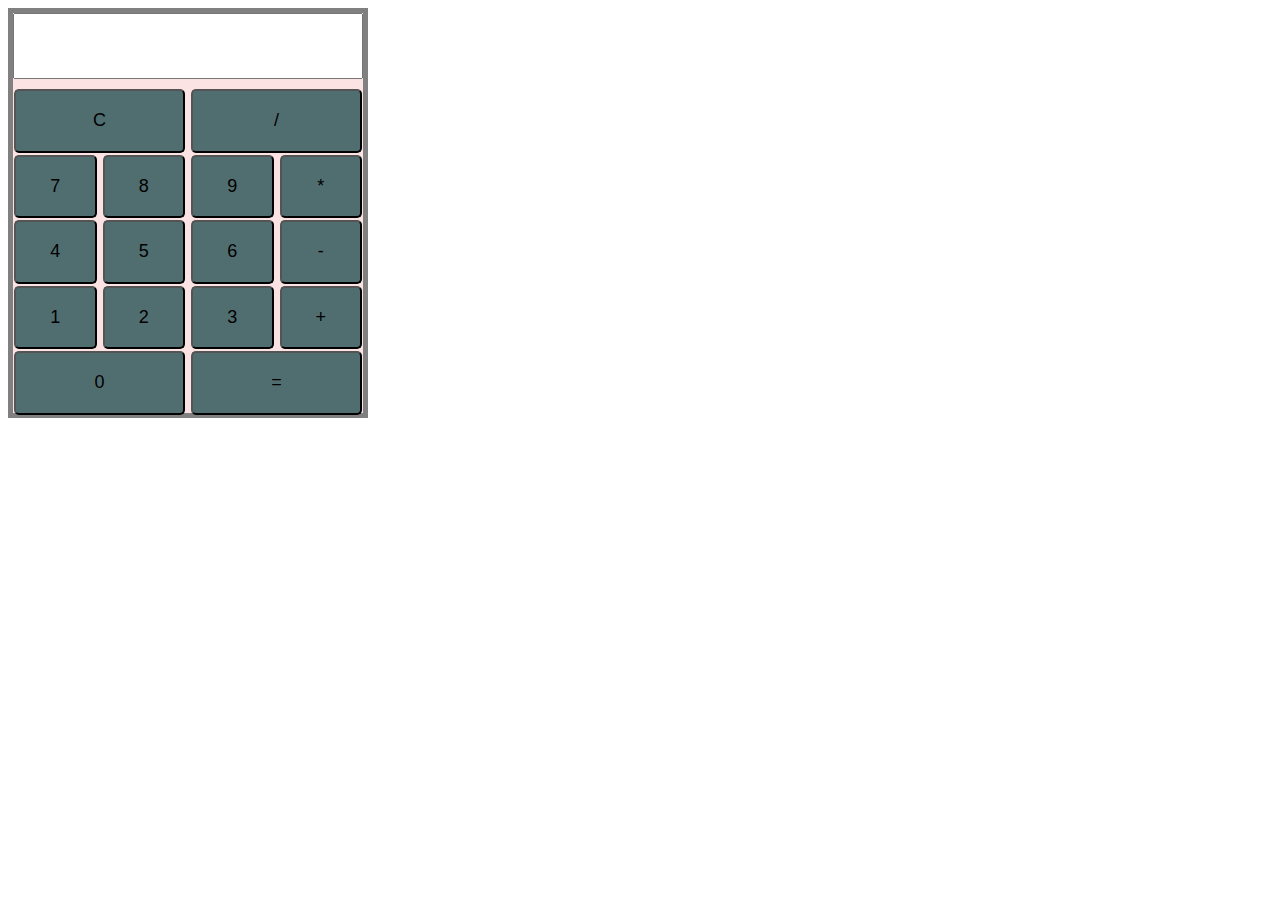
<file: index.html>
<!DOCTYPE html>
<html lang="en">

<head>
    <meta charset="UTF-8">
    <meta name="viewport" content="width=device-width, initial-scale=1.0">
    <title>Document</title>
    <link rel="stylesheet" href="style.css">
</head>

<body>
    <script src="app.js"></script>
    <!-- <a href="#" onclick="greet()">CLICK</a> -->
    <div class="main">
        <div > <input type="text" id="result" style=" width: 341.5px; height: 60px; "></div>

        <!-- SECTION 1 -->
        <div><button class="wide" style="margin-top: 10px;" onclick="clearBtn()">C</button>
            <button class="wide" onclick="getNum('/')">/</button>
        </div>
        <!-- SECTION 2 -->
        <div>
            <button onclick="getNum('7')">7 </button>
            <button onclick="getNum('8')"> 8</button>
            <button onclick="getNum('9')">9 </button>
            <button onclick="getNum('*')">* </button>
        </div>
        <!-- SECTION 3 -->
        <div>
            <button onclick="getNum('4')">4 </button>
            <button onclick="getNum('5')">5 </button>
            <button onclick="getNum('6')">6 </button>
            <button onclick="getNum('-')">- </button>
        </div>
        <!-- SECTION 4 -->
        <div>
            <button onclick="getNum('1')">1 </button>
            <button onclick="getNum('2')">2 </button>
            <button onclick="getNum('3')">3 </button>
            <button onclick="getNum('+')">+ </button>
        </div>
        <!-- SECTION 5 -->
        <div>
            <button class="wide" onclick="getNum('0')">0 </button>
            <button class="wide" onclick="finaloutput()">= </button>
        </div>

    </div>
</body>

</html>
</file>
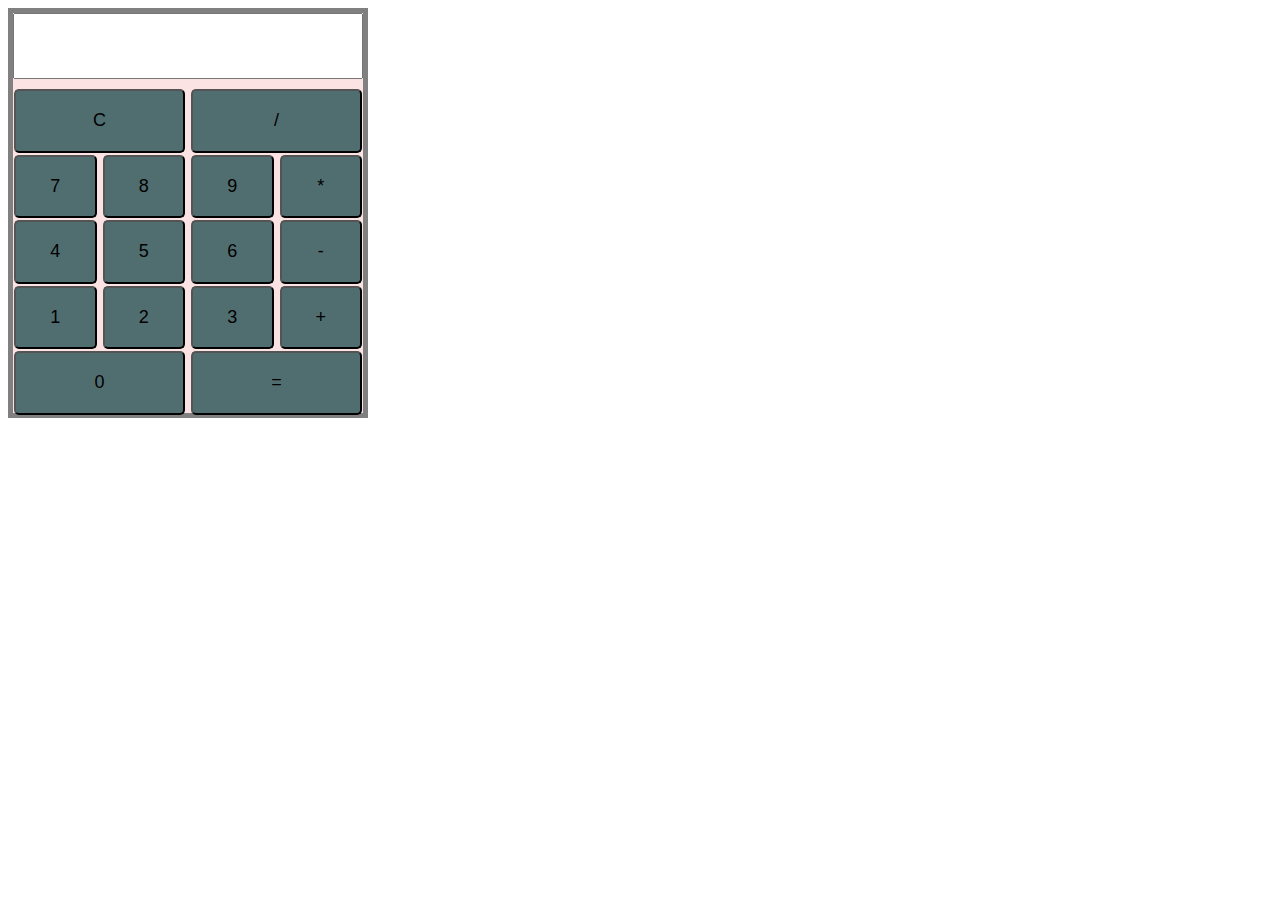
<file: class 9/index.html>
<!DOCTYPE html>
<html lang="en">

<head>
    <meta charset="UTF-8">
    <meta name="viewport" content="width=device-width, initial-scale=1.0">
    <title>Document</title>
    <link rel="stylesheet" href="style.css">
</head>

<body>
    <script src="app.js"></script>
    <!-- <a href="#" onclick="greet()">CLICK</a> -->
    <div class="main">
        <div > <input type="text" id="result" style=" width: 341.5px; height: 60px; "></div>

        <!-- SECTION 1 -->
        <div><button class="wide" style="margin-top: 10px;" onclick="clearBtn()">C</button>
            <button class="wide" onclick="getNum('/')">/</button>
        </div>
        <!-- SECTION 2 -->
        <div>
            <button onclick="getNum('7')">7 </button>
            <button onclick="getNum('8')"> 8</button>
            <button onclick="getNum('9')">9 </button>
            <button onclick="getNum('*')">* </button>
        </div>
        <!-- SECTION 3 -->
        <div>
            <button onclick="getNum('4')">4 </button>
            <button onclick="getNum('5')">5 </button>
            <button onclick="getNum('6')">6 </button>
            <button onclick="getNum('-')">- </button>
        </div>
        <!-- SECTION 4 -->
        <div>
            <button onclick="getNum('1')">1 </button>
            <button onclick="getNum('2')">2 </button>
            <button onclick="getNum('3')">3 </button>
            <button onclick="getNum('+')">+ </button>
        </div>
        <!-- SECTION 5 -->
        <div>
            <button class="wide" onclick="getNum('0')">0 </button>
            <button class="wide" onclick="finaloutput()">= </button>
        </div>

    </div>
</body>

</html>
</file>
<file: style.css>
.main{
    border: 5px solid gray;
    width: 350px; 
    height: 400px;
    background-color: rgb(252, 227, 227);
   }
   button{
    
    width: 82.5px;
    height: 63.5px;
    margin: 1px;
   box-shadow: #ffffff;
    border: 2px color(srgb red green blue);
    border-radius: 5px;
    background-color: #506e70;
    cursor: pointer;
    font-size: 18px;
   }
   .wide{
    width: 171px;
   }
   .input{
    width: 344px; 
    height: 60px; 
    
    
  
   }
</file>
<file: class 9/style.css>
.main{
    border: 5px solid gray;
    width: 350px; 
    height: 400px;
    background-color: rgb(252, 227, 227);
   }
   button{
    
    width: 82.5px;
    height: 63.5px;
    margin: 1px;
   box-shadow: #ffffff;
    border: 2px color(srgb red green blue);
    border-radius: 5px;
    background-color: #506e70;
    cursor: pointer;
    font-size: 18px;
   }
   .wide{
    width: 171px;
   }
   .input{
    width: 344px; 
    height: 60px; 
    
    
  
   }
</file>
